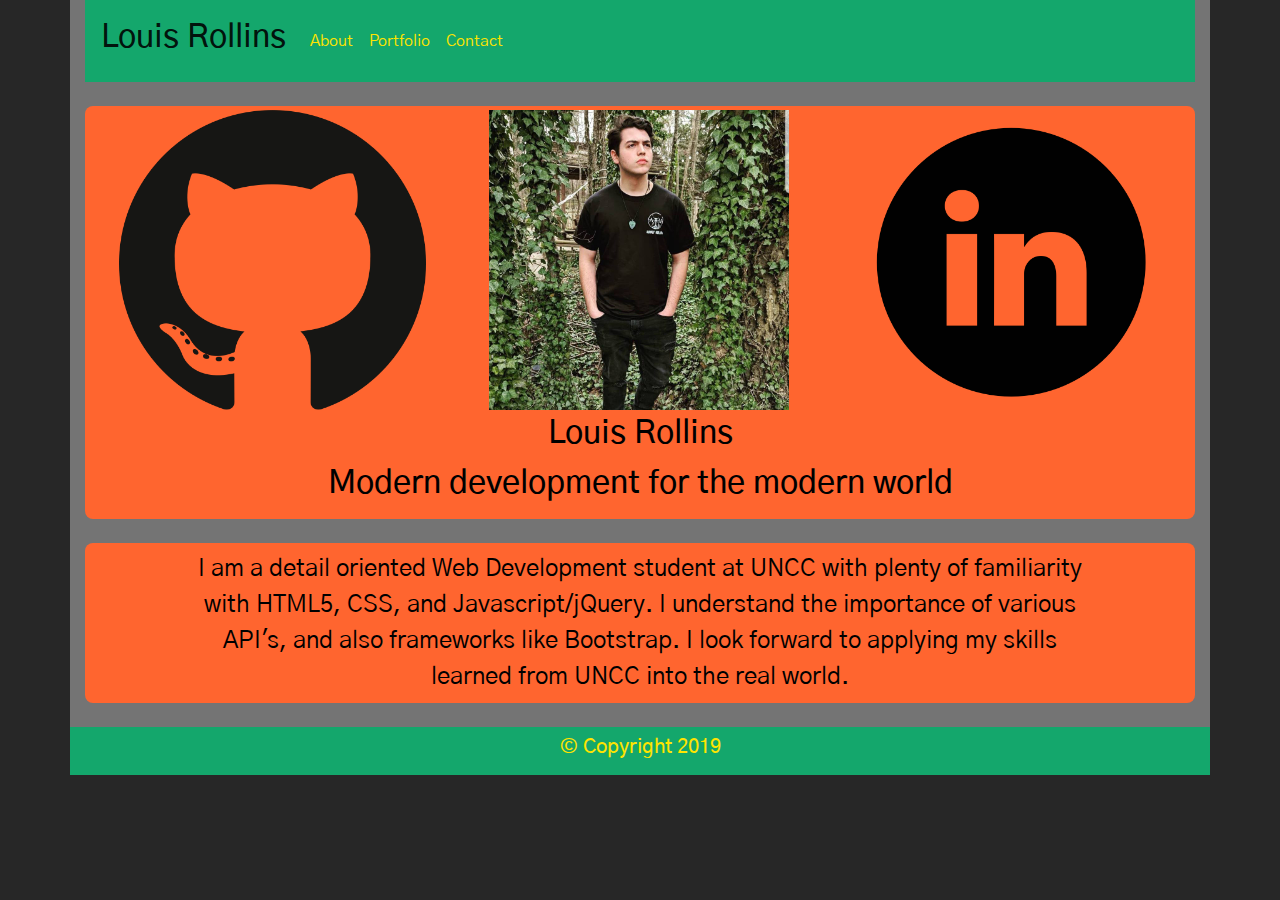
<file: index.html>
<!DOCTYPE html>
<html lang="en">

<head>
    <meta charset="UTF-8">
    <meta name="viewport" content="width=device-width, initial-scale=1.0">
    <meta http-equiv="X-UA-Compatible" content="ie=edge">
    <link rel="stylesheet" href="https://stackpath.bootstrapcdn.com/bootstrap/4.3.1/css/bootstrap.min.css"
        integrity="sha384-ggOyR0iXCbMQv3Xipma34MD+dH/1fQ784/j6cY/iJTQUOhcWr7x9JvoRxT2MZw1T" crossorigin="anonymous">
    <link href="https://fonts.googleapis.com/css?family=Gothic+A1&display=swap" rel="stylesheet">
    <link rel='stylesheet' href='css/style.css'>
    <title>Louis Rollins Portfolio</title>
</head>

<body style="background-color: #272727">
    <div class='container mx-auto' style="background-color: #747474">
        <nav class="navbar navbar-expand-lg navbar-light" style="background-color: #14A76C">
            <h1 class="navbar-brand" href="#">Louis Rollins</h1>
            <button class="navbar-toggler" type="button" data-toggle="collapse" data-target="#navbarSupportedContent"
                aria-controls="navbarSupportedContent" aria-expanded="false" aria-label="Toggle navigation">
                <span class="navbar-toggler-icon"></span>
            </button>

            <div class="collapse navbar-collapse" id="navbarSupportedContent">
                <ul class="navbar-nav mr-auto">
                    <li class="nav-item">
                        <a class="nav-link" href="index.html" style="color: #FFE400">About<span
                                class="sr-only">(current)</span></a>
                    </li>
                    <li class="nav-item">
                        <a class="nav-link" href="portfolio.html" style="color: #FFE400">Portfolio</a>
                    </li>
                    <li class="nav-item">
                        <a class="nav-link" href="contact.html" style="color: #FFE400">Contact</a>
                    </li>
                </ul>
            </div>
        </nav>

        <br>

        <div class='row py-1 mx-auto' style="background-color: #FF652F; border-radius: 8px;">
            <div class='col-md-4'>
                <a href="https://github.com/LouisRollins" target='_blank'>
                    <img src='images/github-logo.png'>
                </a>
            </div>
            <div class='col-md-4'>
                <img src='images/ah-shirt.jpg'>
            </div>
            <div class='col-md-4'>
                <a href="https://www.linkedin.com/in/louis-rollins-2a7887182">
                    <img src='images/linkedin-logo.png'>
                </a>
            </div>
            <div class='row mx-auto'>
                <div class='col-md-12 my-1'>
                    <h2 style="text-align: center">Louis Rollins</h2>
                </div>
                <div class='col-md-12 mb-1'>
                    <h2 style="text-align: center">Modern development for the modern world</h2>
                </div>
            </div>
        </div>
        <br>
        <div class='row py-1 mx-auto' style="background-color: #FF652F; border-radius: 8px;">
            <div class='col-md-10 mx-auto'>
                <p class='my-1 mx-1' style='text-align: center'> 
                    I am a detail oriented Web Development student at UNCC with plenty of familiarity with HTML5, CSS,
                    and Javascript/jQuery. I understand the importance of various API's, and also frameworks like Bootstrap.
                    I look forward to applying my skills learned from UNCC into the real world.
                </p>
            </div>
        </div>
        <br>
        <div class='row'>
            <footer class= 'col-md-12 py-2 mx-auto'style="background-color: #14A76C">
                <h5 style="color: #FFE400; text-align: center; font-family: 'Gothic A1', sans-serif">&copy; Copyright 2019</h5>
            </footer>
        </div>
    </div>
    <script src="https://code.jquery.com/jquery-3.3.1.slim.min.js"
        integrity="sha384-q8i/X+965DzO0rT7abK41JStQIAqVgRVzpbzo5smXKp4YfRvH+8abtTE1Pi6jizo" crossorigin="anonymous">
    </script>
    <script src="https://cdnjs.cloudflare.com/ajax/libs/popper.js/1.14.7/umd/popper.min.js"
        integrity="sha384-UO2eT0CpHqdSJQ6hJty5KVphtPhzWj9WO1clHTMGa3JDZwrnQq4sF86dIHNDz0W1" crossorigin="anonymous">
    </script>
    <script src="https://stackpath.bootstrapcdn.com/bootstrap/4.3.1/js/bootstrap.min.js"
        integrity="sha384-JjSmVgyd0p3pXB1rRibZUAYoIIy6OrQ6VrjIEaFf/nJGzIxFDsf4x0xIM+B07jRM" crossorigin="anonymous">
    </script>

</body>

</html>
</file>
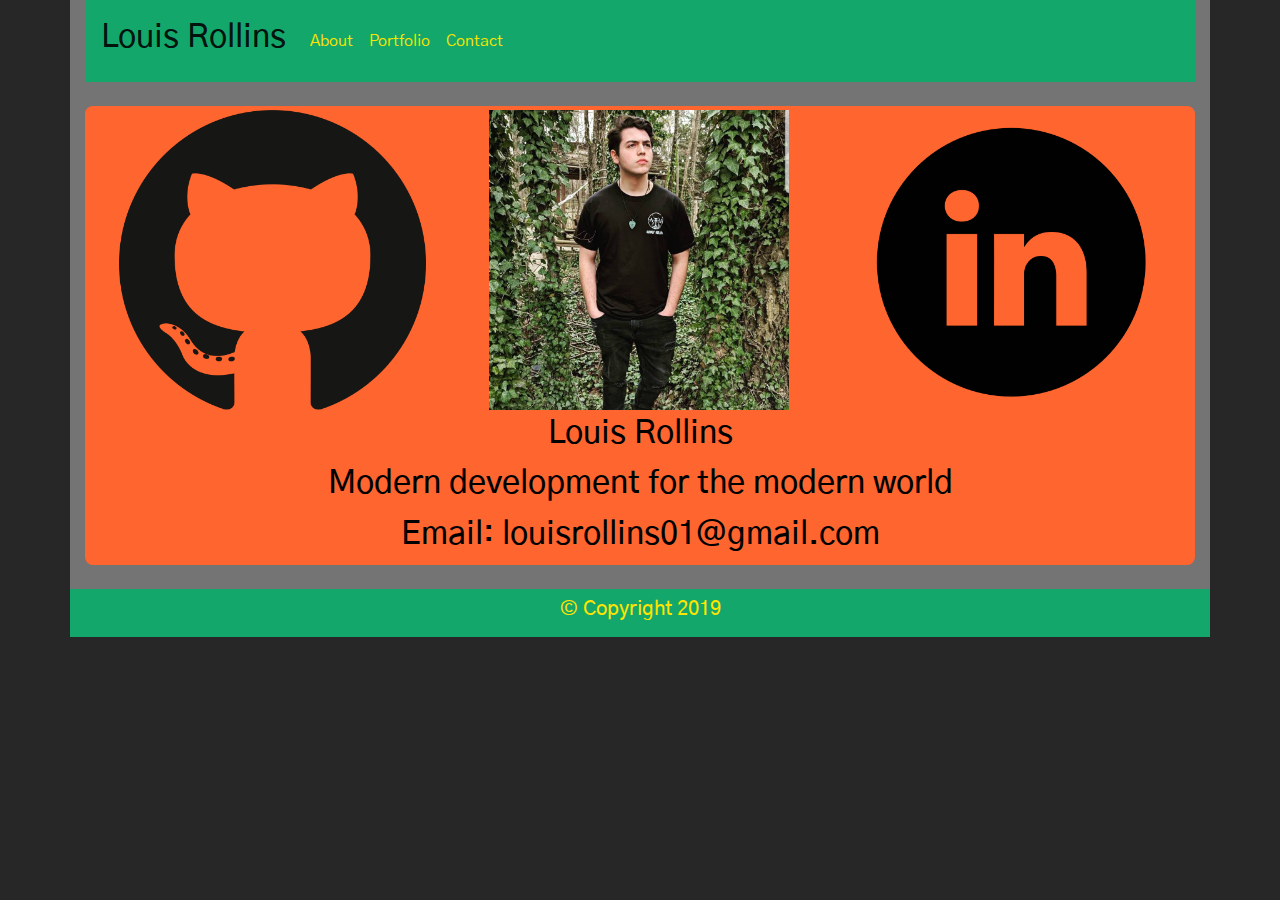
<file: contact.html>
<!DOCTYPE html>
<html lang="en">

<head>
    <meta charset="UTF-8">
    <meta name="viewport" content="width=device-width, initial-scale=1.0">
    <meta http-equiv="X-UA-Compatible" content="ie=edge">
    <link rel="stylesheet" href="https://stackpath.bootstrapcdn.com/bootstrap/4.3.1/css/bootstrap.min.css"
        integrity="sha384-ggOyR0iXCbMQv3Xipma34MD+dH/1fQ784/j6cY/iJTQUOhcWr7x9JvoRxT2MZw1T" crossorigin="anonymous">
    <link href="https://fonts.googleapis.com/css?family=Gothic+A1&display=swap" rel="stylesheet">
    <link rel='stylesheet' href='css/style.css'>
    <title>Louis Rollins Portfolio</title>
</head>

<body style="background-color: #272727">
    <div class='container mx-auto' style="background-color: #747474">
        <nav class="navbar navbar-expand-lg navbar-light" style="background-color: #14A76C">
            <h1 class="navbar-brand" href="#">Louis Rollins</h1>
            <button class="navbar-toggler" type="button" data-toggle="collapse" data-target="#navbarSupportedContent"
                aria-controls="navbarSupportedContent" aria-expanded="false" aria-label="Toggle navigation">
                <span class="navbar-toggler-icon"></span>
            </button>

            <div class="collapse navbar-collapse" id="navbarSupportedContent">
                <ul class="navbar-nav mr-auto">
                    <li class="nav-item">
                        <a class="nav-link" href="index.html" style="color: #FFE400">About<span
                                class="sr-only">(current)</span></a>
                    </li>
                    <li class="nav-item">
                        <a class="nav-link" href="portfolio.html" style="color: #FFE400">Portfolio</a>
                    </li>
                    <li class="nav-item">
                        <a class="nav-link" href="contact.html" style="color: #FFE400">Contact</a>
                    </li>
                </ul>
            </div>
        </nav>

        <br>

        <div class='row py-1 mx-auto' style="background-color: #FF652F; border-radius: 8px;">
            <div class='col-md-4'>
                <a href="https://github.com/LouisRollins" target='_blank'>
                    <img src='images/github-logo.png'>
                </a>
            </div>
            <div class='col-md-4'>
                <img src='images/ah-shirt.jpg'>
            </div>
            <div class='col-md-4'>
                <a href="https://www.linkedin.com/in/louis-rollins-2a7887182">
                    <img src='images/linkedin-logo.png'>
                </a>
            </div>
            <div class='row mx-auto'>
                <div class='col-md-12 my-1'>
                    <h2 style="text-align: center">Louis Rollins</h2>
                </div>
                <div class='col-md-12 mb-1'>
                    <h2 style="text-align: center">Modern development for the modern world</h2>
                </div>
            </div>
            <h2 class='mx-auto' style="text-align: center">Email: louisrollins01@gmail.com</h2>

        </div>
        <br>
        <div class='row'>
            <footer class='col-md-12 py-2 mx-auto' style="background-color: #14A76C">
                <h5 style="color: #FFE400; text-align: center; font-family: 'Gothic A1', sans-serif">&copy; Copyright
                    2019</h5>
            </footer>
        </div>
    </div>
    <script src="https://code.jquery.com/jquery-3.3.1.slim.min.js"
        integrity="sha384-q8i/X+965DzO0rT7abK41JStQIAqVgRVzpbzo5smXKp4YfRvH+8abtTE1Pi6jizo" crossorigin="anonymous">
    </script>
    <script src="https://cdnjs.cloudflare.com/ajax/libs/popper.js/1.14.7/umd/popper.min.js"
        integrity="sha384-UO2eT0CpHqdSJQ6hJty5KVphtPhzWj9WO1clHTMGa3JDZwrnQq4sF86dIHNDz0W1" crossorigin="anonymous">
    </script>
    <script src="https://stackpath.bootstrapcdn.com/bootstrap/4.3.1/js/bootstrap.min.js"
        integrity="sha384-JjSmVgyd0p3pXB1rRibZUAYoIIy6OrQ6VrjIEaFf/nJGzIxFDsf4x0xIM+B07jRM" crossorigin="anonymous">
    </script>

</body>

</html>
</file>
<file: css/style.css>
/* font-family: 'Gothic A1', sans-serif;
 */

.nav-link, .navbar-brand, h2, h1, p{
    font-family: 'Gothic A1', sans-serif;
}

 .nav-link{
    color: #BC2525
}

.navbar-brand{
    font-size: 32px;
}

img{
    height: 300px;
    margin-left: 18.5px;
}

h2, p{
    color: black;
}

.portfolio-img{
    display: block;
    margin: 0 auto;
}

p{
    font-size: 24px;
}

@media only screen and (max-width: 768px) {
    img{
        display: block;
        margin: 0 auto;
        padding: 10px;
    }
}
</file>
